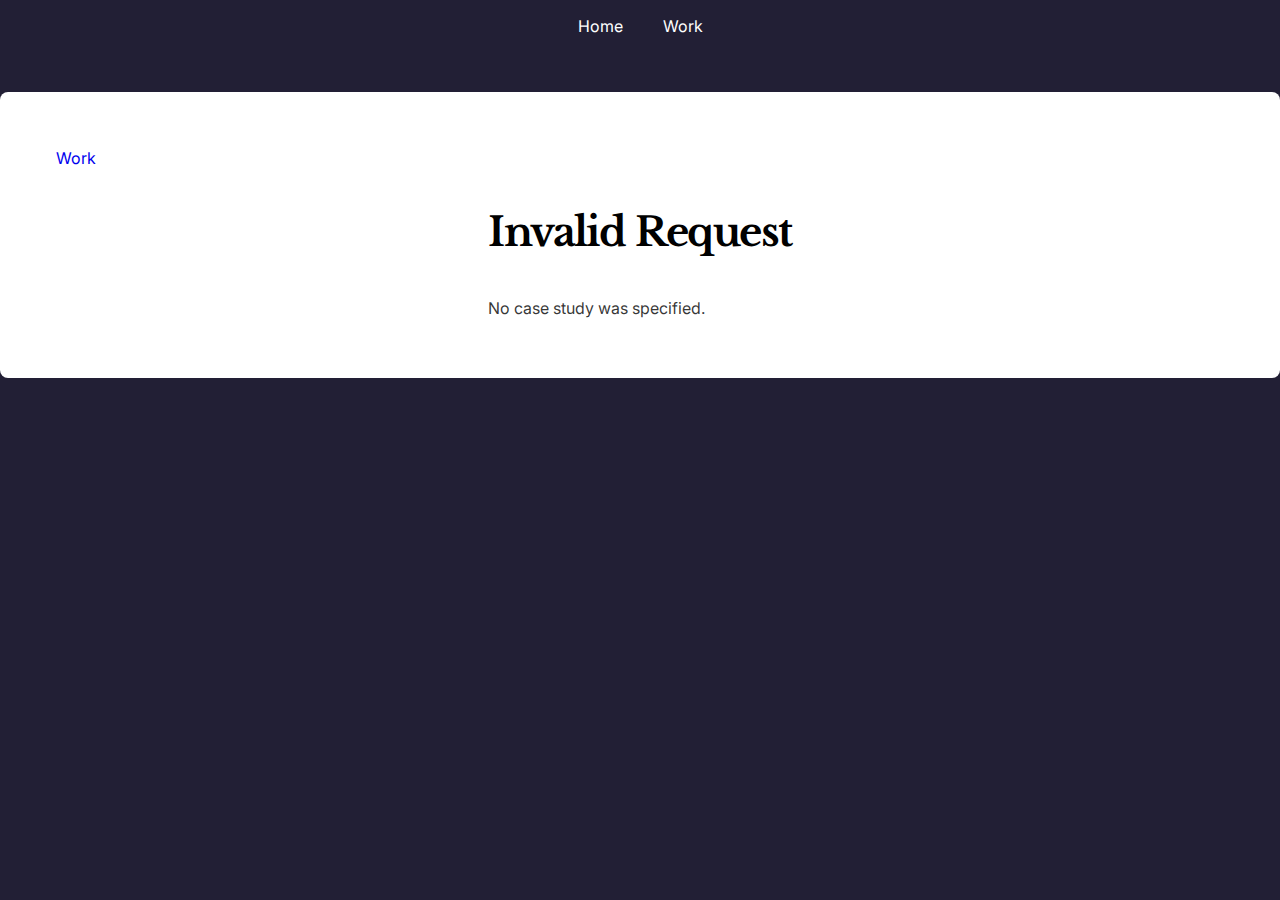
<file: case-study.html>
<!DOCTYPE html>
<html lang="en">
  <head>
    <meta charset="UTF-8" />
    <meta name="viewport" content="width=device-width, initial-scale=1.0" />
    <title>Case Study</title>
    <link
      href="https://fonts.googleapis.com/css2?family=Inter:wght@300;400;600&family=Libre+Baskerville:wght@400;700&display=swap"
      rel="stylesheet"
    />

    <link rel="stylesheet" href="assets/css/style.css" />
    <link rel="stylesheet" href="assets/css/buttons.css" />
    <link rel="stylesheet" href="assets/css/navbar.css" />
    <link rel="stylesheet" href="assets/css/testimonials.css" />
    <link rel="stylesheet" href="assets/css/books.css" />
    <link rel="stylesheet" href="assets/css/projects.css" />
    <link rel="stylesheet" href="assets/css/gallery.css" />
    <link rel="stylesheet" href="assets/css/ux-case-studies.css" />
    <link rel="stylesheet" href="assets/css/case-study.css" />
  </head>

  <body>
    <div id="navbar-container"></div>

    <div class="case-study-container">
      <nav class="breadcrumb">
        <a href="work.html">Work </a>
      </nav>

      <div id="case-study-content"></div>
      <!-- Content loads here -->
    </div>

    <script src="assets/js/navbar.js"></script>
    <script src="assets/js/case-study.js"></script>
    <script src="assets/js/buttons.js"></script>
    <script src="assets/js/books.js"></script>
    <script src="assets/js/testimonials.js"></script>
    <script src="assets/js/projects.js"></script>
    <script src="assets/js/gallery.js"></script>
    <script src="assets/js/ux-case-studies.js"></script>
  </body>
</html>
</file>
<file: assets/css/style.css>
* {
  margin: 0;
  padding: 0;
  box-sizing: border-box;
}

body {
  font-family: "Inter", sans-serif;
  font-weight: 400;
  background-color: #221f35;
}

.index-container {
  display: flex;
  flex-direction: column;
  align-items: center;
  gap: 80px;
  max-width: 1280px;
  justify-self: center;
  padding: 40px 16px 16px 16px;
}

.hero-container {
  display: flex;
  flex-direction: column;
  align-items: center;
  max-width: 560px;
  gap: 24px;
}

.profile-image {
  width: 80px;
  height: 80px;
  border-radius: 50%; /* Makes it a perfect circle */
  object-fit: cover; /* Ensures the image fills the circle without distortion */
  display: block;
}

.hero-text-container {
  display: flex;
  flex-direction: column;
  align-items: center;
  gap: 16px;
}

.hero-text-container h1 {
  color: white;
}

.hero-text-container p {
  text-align: center;
  font-family: Inter;
  font-size: 18px;
  font-style: normal;
  font-weight: 200;
  line-height: 24px;
  color: rgba(255, 255, 255, 0.6);
}

.hero-button-container {
  display: flex;
  flex-direction: row;
  gap: 24px;
}

.green-text {
  color: #DBFC56;
}

h1,
h2 {
  font-family: "Libre Baskerville", serif;
}

h1 {
  text-align: center;
  font-size: 40px;
  font-weight: 700;
  line-height: 48px; /* 120% */
  letter-spacing: -1.6px;
}

h2 {
  text-align: center;
  font-size: 32px;
  font-weight: 700;
  line-height: 40px; /* 125% */
  letter-spacing: -1.28px;
}
</file>
<file: assets/css/buttons.css>
/* Base Button Styles */
.button {
    font-size: 16px;
    padding: 12px 16px;
    border-radius: 8px;
    cursor: pointer;
    transition: background-color 0.3s, transform 0.1s;
    text-align: center;
    display: inline-block;
    text-decoration: none;
    min-width: 120px; /* Ensures consistent button width */
    text-align: center;
    display: flex; /* Makes the link behave like a button */
    justify-content: center;
    align-items: center;
    height: 48px; /* Fixed height for uniformity */
    box-sizing: border-box; /* Ensures padding doesn’t affect size */
}

/* Primary Button (Black) */
.button.primary {
    background-color: #DBFC56;
    color: black;
    border: none;
}

/* Secondary Button (White with Black Border) */
.button.secondary {
    background-color: white;
    color: black;
    border: 1px solid black;
}

/* Hover & Focus States */
.button:focus {
    outline: 2px solid gray;
}

/* Primary Hover */
.button.primary:hover {
    background-color: #DBFC56;
}

/* Secondary Hover */
.button.secondary:hover {
    background-color: lightgray;
}
</file>
<file: assets/css/navbar.css>
* {
  margin: 0;
  padding: 0;
  box-sizing: border-box;
}

.navbar {
  display: flex;
  padding: 16px;
  justify-content: center;
  align-items: center;
}

.navbar ul {
  list-style: none;
  display: flex;
  justify-content: center;
  gap: 16px;
  align-items: center;
  color: white; /* Ensures the <ul> takes the height of its items */
}

.navbar ul li a {
  color: white;
  text-decoration: none;
  padding: 8px 12px;
  transition: background-color 0.3s;
}

/* Highlight active page */
.navbar ul li a.active {
  color: #DBFC56;
  border-radius: 8px;
}
</file>
<file: assets/css/testimonials.css>
* {
  margin: 0;
  padding: 0;
}

#testimonials-section {
  width: 100%;
}

.testimonials-container {
  display: flex;
  flex-direction: column;
  gap: 40px;
  text-align: center;
  padding: 40px 24px;
  border-radius: 8px;
  border: solid 1px lightgray;
  background-color: #E3E8EF;
}

.testimonials {
  display: flex;
  justify-content: center;
  gap: 24px;
  flex-wrap: wrap; /* Ensures responsiveness */
  align-items: stretch; /* Makes all boxes equal height */
}

.testimonial {
  background-color: white;
  padding: 24px;
  border-radius: 8px;
  min-width: 256px;
  flex: 1; /* Allows responsive shrinking */
  display: flex; /* Make it a flex container */
  flex-direction: column; /* Stack items vertically */
  text-align: left;
  gap: 24px;
}

/* Testimonial text */
.testimonial-text {
  font-family: Inter;
  font-size: 16px;
  font-style: normal;
  font-weight: 400;
  line-height: 24px;
  text-align: left;
  flex-grow: 1;
  color: rgba(0, 0, 0, 0.6);
}

/* Testimonial profile section */
.testimonial-info {
  display: flex;
  align-items: center;
  gap: 10px;
  margin-top: auto; /* Pushes this section to the bottom */
}

.testimonial-image {
  width: 40px;
  height: 40px;
  border-radius: 50%;
}

.testimonial-details {
  display: flex;
  flex-direction: column;
}

.testimonial-name {
  font-weight: bold;
  text-align: left;
  margin: 0;
}

.testimonial-role {
  font-size: 14px;
  text-align: left;
  color: gray;
  margin: 0;
}
</file>
<file: assets/css/books.css>
* {
  margin: 0;
  padding: 0;
  box-sizing: border-box;
}

.book-container {
  display: flex;
  flex-direction: column;
  gap: 40px;
  text-align: center;
  padding: 40px 24px;
  border-radius: 8px;
}

.book-container h2 {
  color: white;
}

.book-image {
  width: 100%; /* Makes it responsive */
  max-width: inherit; /* Prevents it from getting larger than its container */
  height: auto;
  display: block;
  margin: 0 auto;
}
</file>
<file: assets/css/projects.css>
* {
  margin: 0;
  padding: 0;
}

#projects-section {
  width: 100%;
}

.projects-container {
  display: flex;
  flex-direction: column;
  gap: 40px;
  text-align: center;
  padding: 40px 24px;
  border-radius: 8px;
  border: solid 1px lightgray;
  background-color: #E3E8EF;
}

.section-heading-container {
  display: flex;
  flex-direction: column;
  align-items: center;
  max-width: 560px;
  gap: 8px;
  align-self: center;
}

.section-heading-container p {
  text-align: center;
  font-family: Inter;
  font-size: 16px;
  font-style: normal;
  font-weight: 200;
  line-height: 24px;
  color: rgba(0, 0, 0, 0.6);
}

.projects-grid {
  display: grid;
  grid-template-columns: repeat(3, 1fr); /* 2x2 grid */
  gap: 24px;
  justify-content: center;
}

.project-card {
  display: flex;
  flex-direction: column;
  background-color: white;
  border-radius: 8px;
  text-decoration: none;
  color: black;
  /* border: solid 1px lightgray; */
  transition: transform 0.2s, box-shadow 0.2s;
  text-align: left;
}

.project-card:hover {
  box-shadow: 0px 6px 10px rgba(0, 0, 0, 0.15);
}

.project-card img {
  width: 100%; /* Makes it responsive */
  aspect-ratio: 1 / 1; /* Maintains a 1:1 square */
  object-fit: cover; /* Keeps it cropped nicely */
  border-radius: 8px 8px 0px 0px;
}

.project-info {
  display: flex;
  flex-direction: column;
  gap: 8px; /* Adjust spacing between h3 and p */
  padding: 24px;
}

.project-info h3 {
  margin: 0;
  font-size: 20px;
}

.project-info p {
  margin: 0;
  font-size: 14px;
  color: gray;
  line-height: 24px;
}

@media (max-width: 768px) {
  .projects-grid {
    grid-template-columns: 1fr; /* Single column on smaller screens */
  }
}
</file>
<file: assets/css/gallery.css>
* {
    margin: 0;
    padding: 0;
  }
  
  #gallery-section {
    width: 100%;
  }

.gallery-container {
    display: flex;
    flex-direction: column;
    text-align: center;
    padding: 40px 24px;
    border-radius: 8px;
    border: solid 1px lightgray;
    background-color: #E3E8EF;
    margin: 0 auto;
    gap: 40px;
}

.section-heading-container {
    display: flex;
    flex-direction: column;
    align-items: center;
    max-width: 560px;
    gap: 8px;
    align-self: center;
  }
  
  .section-heading-container p {
    text-align: center;
    font-family: Inter;
    font-size: 16px;
    font-style: normal;
    font-weight: 200;
    line-height: 24px;
    color: rgba(0, 0, 0, 0.6);
  }

.gallery-grid {
    display: grid;
    grid-template-columns: repeat(2, 1fr); /* 3-column grid */
    gap: 24px;
    justify-content: center;
}

.gallery-item {
    overflow: hidden;
    border-radius: 8px;
}

.gallery-item img {
    width: 100%;
    aspect-ratio: 4 / 3; /* Enforces 4:3 aspect ratio */
    object-fit: cover; /* Ensures full coverage */
    border-radius: 8px;
    transition: transform 0.2s ease-in-out;
}

/* Responsive Adjustments */
@media (max-width: 1024px) {
    .gallery-grid {
        grid-template-columns: repeat(2, 1fr); /* 2 columns on tablets */
    }
}

@media (max-width: 768px) {
    .gallery-grid {
        grid-template-columns: 1fr; /* Single column on small screens */
    }
}
</file>
<file: assets/css/ux-case-studies.css>
* {
    margin: 0;
    padding: 0;
  }
  
  #ux-case-studies-section {
    width: 100%;
  }

.ux-case-studies-container {
    display: flex;
  flex-direction: column;
  gap: 40px;
    text-align: center;
    padding: 40px 24px;
    border-radius: 8px;
    background-color: #E3E8EF;
    margin: 0 auto;
}

.ux-case-studies-grid {
    display: grid;
    grid-template-columns: repeat(2, 1fr); /* 2-column grid */
    gap: 24px;
    justify-content: center;
}

.case-study-card {
    display: flex;
    flex-direction: column;
    background-color: white;
    border-radius: 8px;
    text-decoration: none;
    color: black;
    transition: transform 0.2s, box-shadow 0.2s;
    text-align: left;
}

.case-study-card:hover {
    box-shadow: 0px 6px 10px rgba(0, 0, 0, 0.15);
}

.case-study-card img {
    width: 100%;
    aspect-ratio: 4 / 3; /* Enforces 4:3 aspect ratio */
    object-fit: cover; /* Ensures full coverage */
    border-radius: 8px 8px 0 0;
}

.case-study-info {
    padding: 16px;
    display: flex;
    flex-direction: column;
    gap: 8px; /* Adjust spacing between h3 and p */
}

.case-study-info h3 {
    margin: 0;
    font-size: 20px;
}

.case-study-info p {
    margin: 0;
    font-size: 14px;
    color: gray;
}

/* Responsive Adjustments */
@media (max-width: 1024px) {
    .ux-case-studies-grid {
        grid-template-columns: 1fr; /* Single column on smaller screens */
    }
}
</file>
<file: assets/css/case-study.css>
* {
  margin: 0;
  padding: 0;
}

.body {
  align-items: center;
}

.case-study-container {
  display: flex;
  flex-direction: column;
  max-width: 1280px;
  margin: 40px auto;
  padding: 56px;
  text-align: center;
  background-color: white;
  border-radius: 8px;
}

.breadcrumb {
  display: flex;
  flex-direction: row;
  width: 100%;
  margin-bottom: 40px;
  text-align: left;
  align-self: center
}

.breadcrumb a {
  text-decoration: none;
  margin-right: 8px;
  font-size: 16px;
  display: inline-block;
  transition: color 0.2s;
}

.breadcrumb a:hover {
  color: #005bb5; /* Darker blue on hover */
}


#case-study-content {
  display: flex;
  flex-direction: column;
  gap: 40px;
  max-width: 680px;
  align-self: center;
}

.section, .sub-section {
  display: flex;
  flex-direction: column;
  gap: 16px;
}

.section img, .sub-section img {
  align-self: center;
  max-width: 100%;
  border-radius: 8px;
}

.case-study-container h1 {
  font-size: 40px;
  font-weight: 700;
  line-height: 48px;
  letter-spacing: -1.6px;
  text-align: left;
}

.case-study-container h2 {
  font-size: 32px;
  font-weight: 700;
  line-height: 40px;
  letter-spacing: -1.28px;
  text-align: left;
}

.case-study-container h3 {
  font-size: 24px;
  font-weight: 600;
  line-height: 32px;
  letter-spacing: -0.8px;
  text-align: left;
}

.case-study-container p {
  font-size: 16px;
  color: rgba(0, 0, 0, 0.8);
  line-height: 1.6;
  text-align: left;
}

.case-study-container ul {
  list-style-type: disc;
  text-align: left;
}

.case-study-container li {
  font-size: 16px;
  color: rgba(0, 0, 0, 0.8);
  line-height: 1.6;
  margin-left: 24px;
  text-align: left;
}

.case-study-container img {
  width: 100%;
  aspect-ratio: 4 / 3;
  object-fit: cover;
  border-radius: 8px;
  margin: 24px 0;
}

#ux-case-studies-section {
  max-width: 1280px;
  display: flex;
  flex-direction: column;
  align-self: center;
}

@media (max-width: 768px) {
  .case-study-container {
      padding: 16px;
  }
}
</file>
